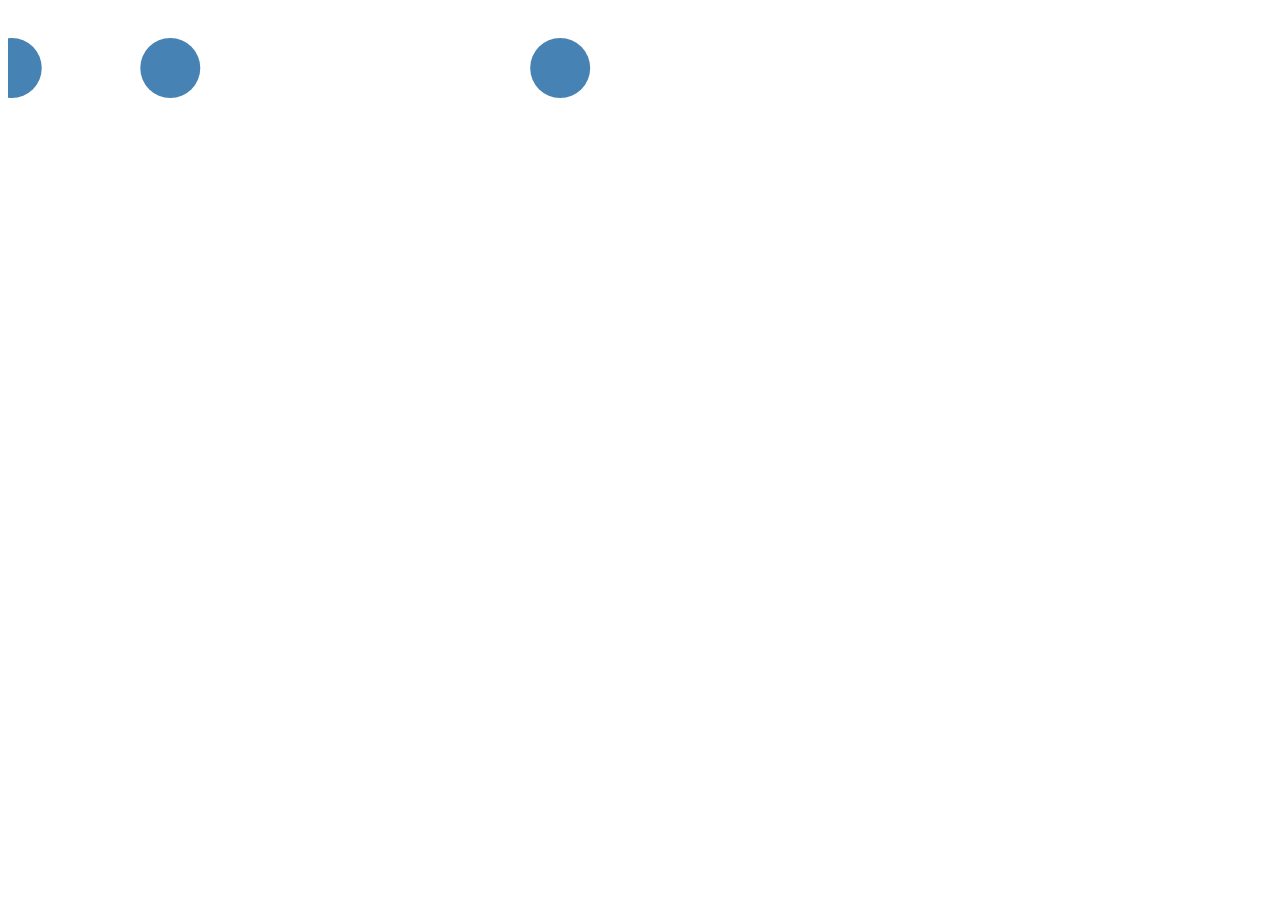
<file: javascriptpractis/barChartbyCss.html>
<!DOCTYPE html>
<html>
<head>
	<title></title>
	<meta charset="utf-8">
<style>

</style>
<script src="https://d3js.org/d3.v4.min.js"></script>

</head>
<body>
<svg width="720" height="120">
  <circle cx="552.1803444081257" cy="60" r="30" style="fill:steelblue;"></circle>
  <circle cx="3.7480227981385106" cy="60" r="30" style="fill:steelblue;"></circle>
  <circle cx="162.2828306243536" cy="60" r="30" style="fill:steelblue;"></circle>
</svg>
<script type="text/javascript">
var circle = d3.selectAll("circle");
	circle.attr("cx", function() { return Math.random() * 720; });
</script>

</body>
</html>
</file>
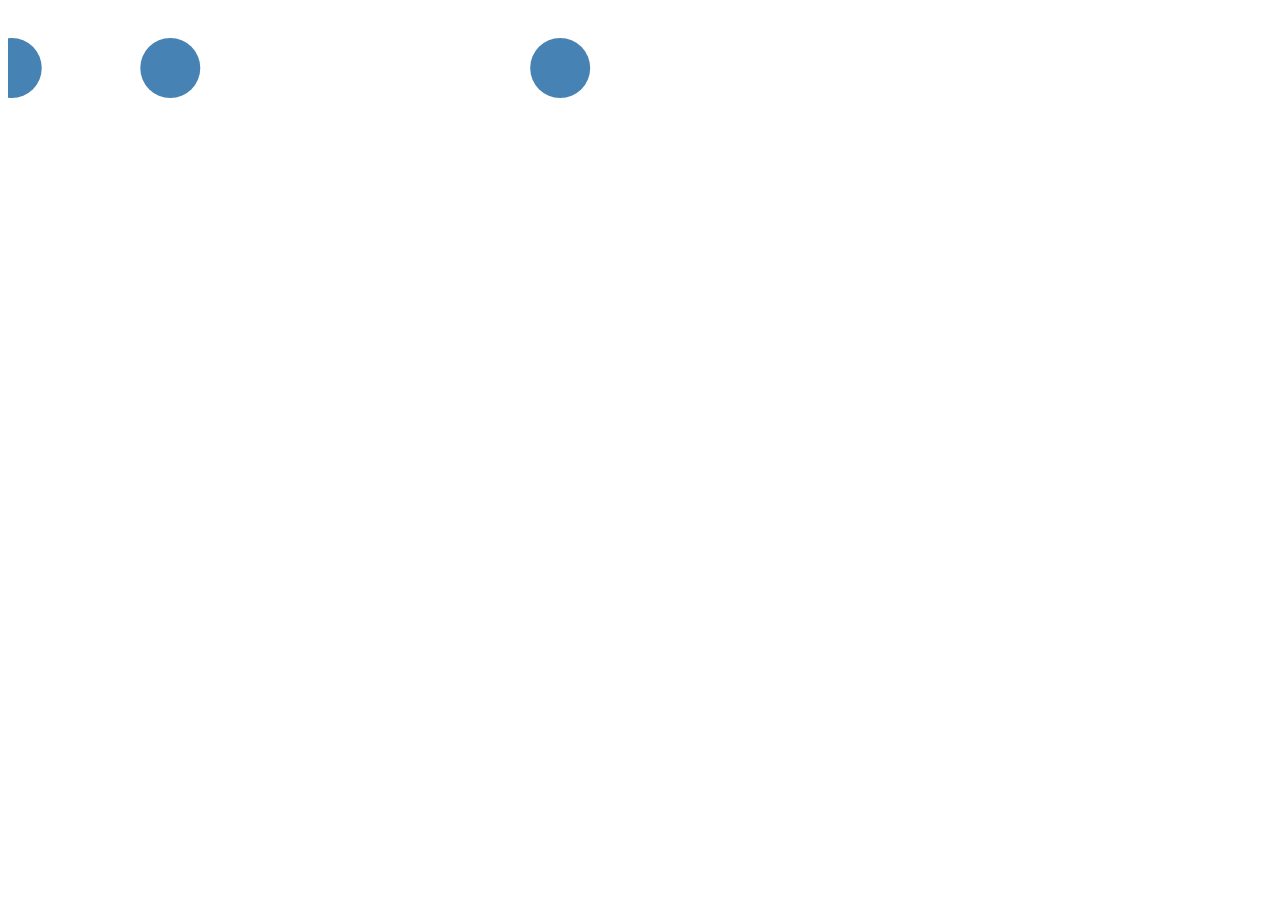
<file: javascriptpractis/citcle.html>
<!DOCTYPE html>
<html>
<head>
	<title></title>
	<script src="https://d3js.org/d3.v4.min.js"></script>
</head>
<body>
<svg width="720" height="120">
  <circle cx="552.1803444081257" cy="60" r="30" style="fill:steelblue;"></circle>
  <circle cx="3.7480227981385106" cy="60" r="30" style="fill:steelblue;"></circle>
  <circle cx="162.2828306243536" cy="60" r="30" style="fill:steelblue;"></circle>
</svg>
<script type="text/javascript">
	circle.data([32, 57, 112]);
</script>

</body>
</html>
</file>
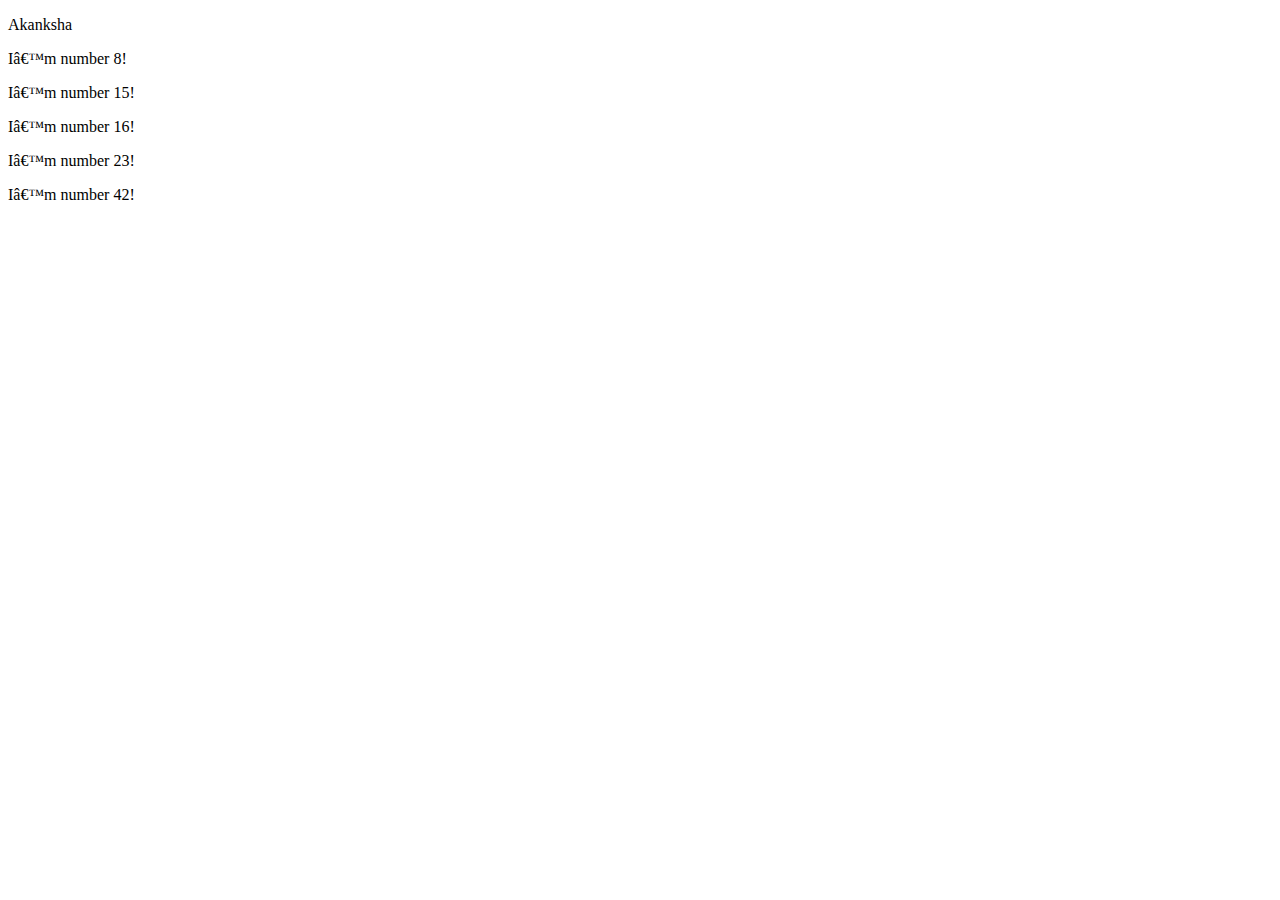
<file: javascriptpractis/d3color.html>
<!DOCTYPE html>
<html>
<head>
	<title></title>
	<script src="js/d3.min.js" charset="utf-8"></script>
</head>
<body>
<p>Akanksha</p>
<circle></circle>
<script type="text/javascript">
	d3.select("body")
  .selectAll("p")
  .data([4, 8, 15, 16, 23, 42])
  .enter().append("p")
    .text(function(d) { return "I’m number " + d + "!"; });
</script>

</body>
</html>
</file>
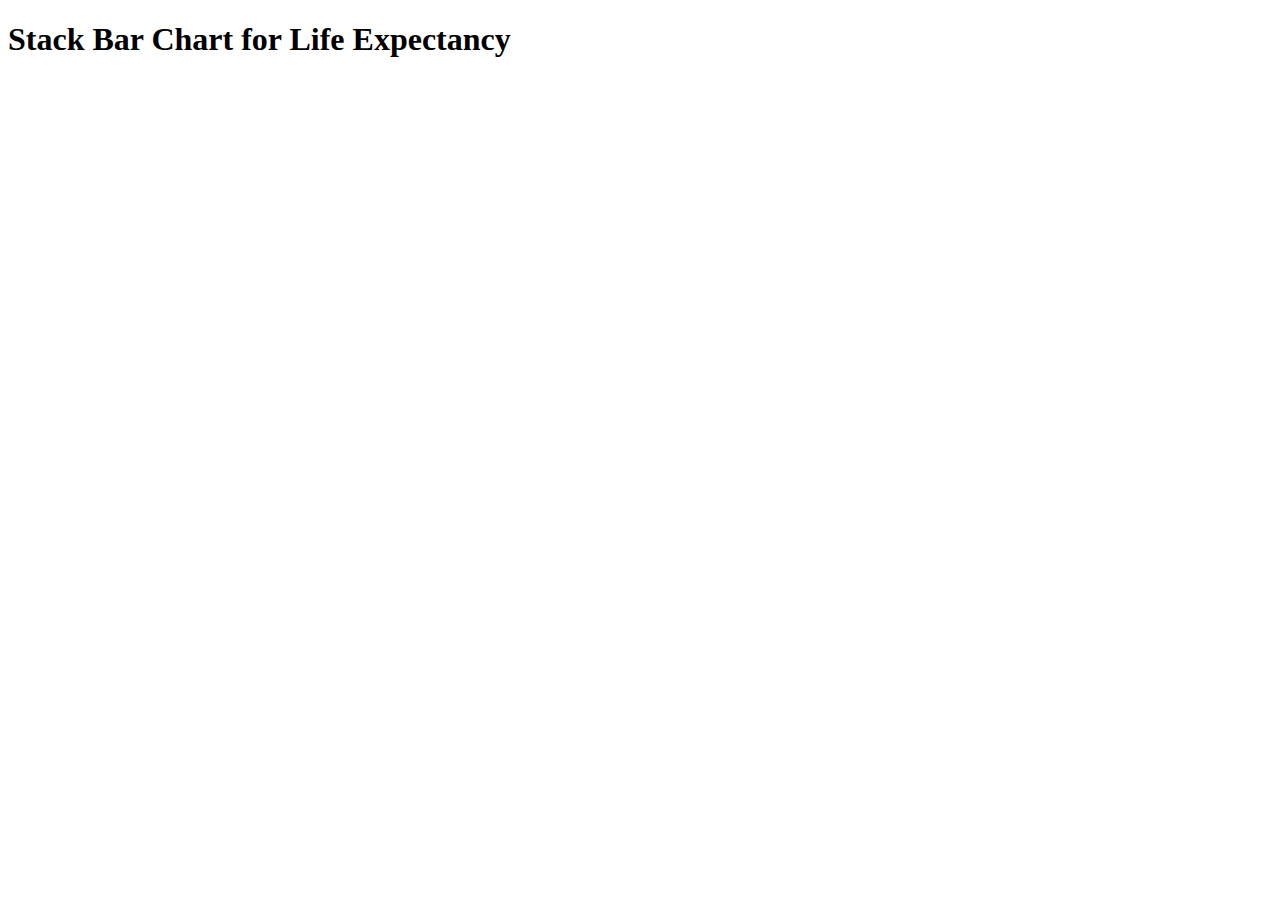
<file: javascriptpractis/lifeExpectancy.html>
<!DOCTYPE html>
<html>

<head>
    <meta charset="utf-8">
    <title>Life Expectancy</title>
    <style>
    .axis text {
        font: 10px sans-serif;
    }
    
    .axis line,
    .axis path {
        fill: none;
        stroke: #000;
        shape-rendering: crispEdges;
    }
    
    .axis--x path {
        display: none;
    }
    </style>
    <script src="//d3js.org/d3.v3.min.js"></script>
</head>

<body>
    <h1>Stack Bar Chart for Life Expectancy</h1>
    <!-- <svg width="700" height="500"></svg> -->
    <script src="js/lifeExpectancy.js"></script>
</body>

</html>
</file>
